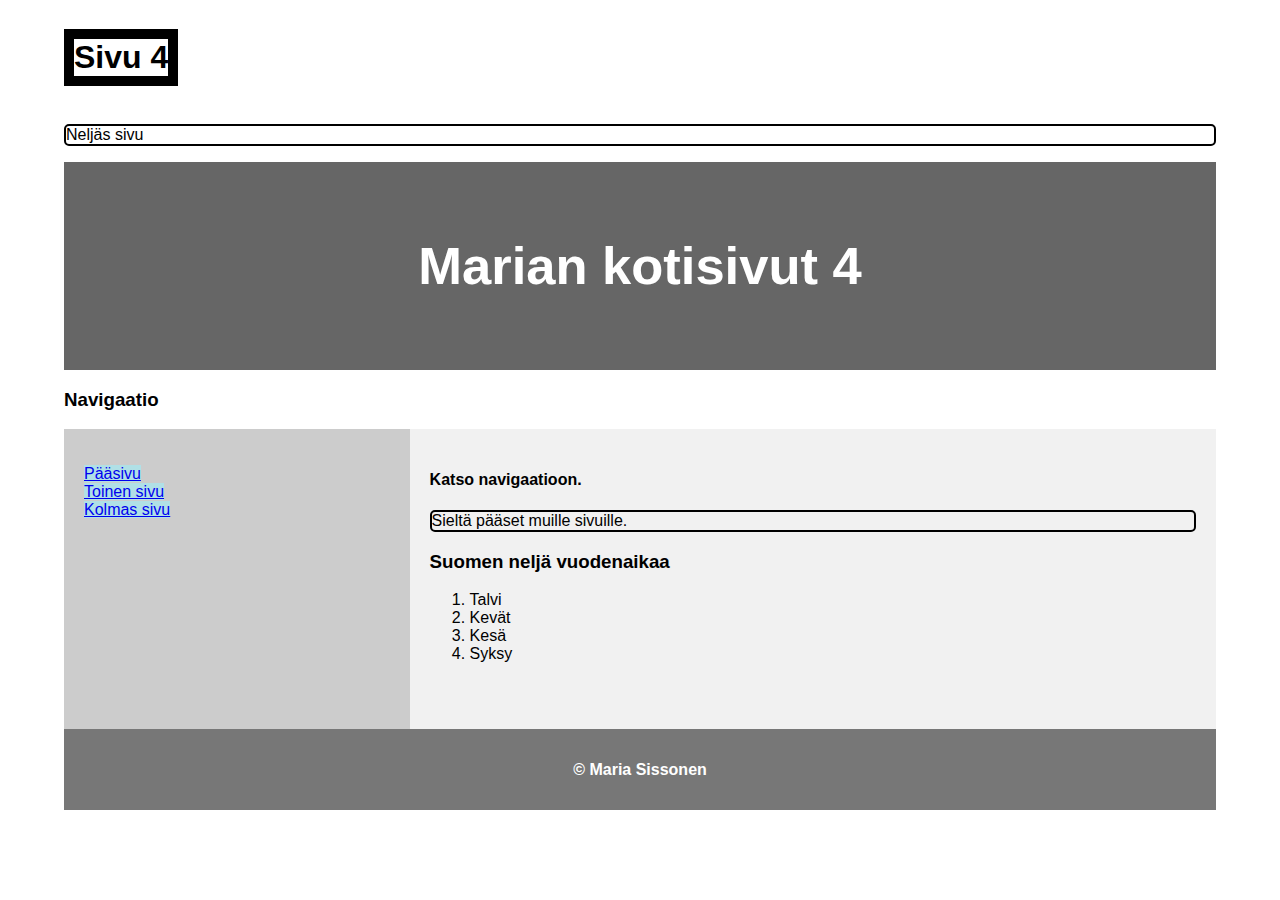
<file: fourth.html>
<!DOCTYPE html>
<html lang="en">
<head>
<title>Marian kotisivut</title>
<meta charset="utf-8">
<link rel="stylesheet" href="styles.css"> 
<meta name="viewport" content="width=device-width, initial-scale=1">
</head>
<body>

<h1>Sivu 4</h1>
<p>Neljäs sivu</p>


<header>
  <h2>Marian kotisivut 4</h2>
</header>
<section> <h3>Navigaatio</h3>
  <nav>
    <ul>
      <li><a href="https://mariasis.github.io/index.html">Pääsivu</a></li>
      <li><a href="https://mariasis.github.io/second.html">Toinen sivu</a></li>
       <li><a href="https://mariasis.github.io/third.html">Kolmas sivu</a></li>
    </ul>
  </nav>
 
  <article>
    <h4>Katso navigaatioon.</h4>
    <p>Sieltä pääset muille sivuille.</p>
 <h3>Suomen neljä vuodenaikaa</h3>
    
    <ol>
        <li>Talvi</li>
        <li>Kevät</li>
        <li>Kesä</li>
      <li>Syksy</li>
    </ol>
</section>

<footer>
 <h4> &copy; Maria Sissonen </h4>
</footer>

</body>
</html>
</file>
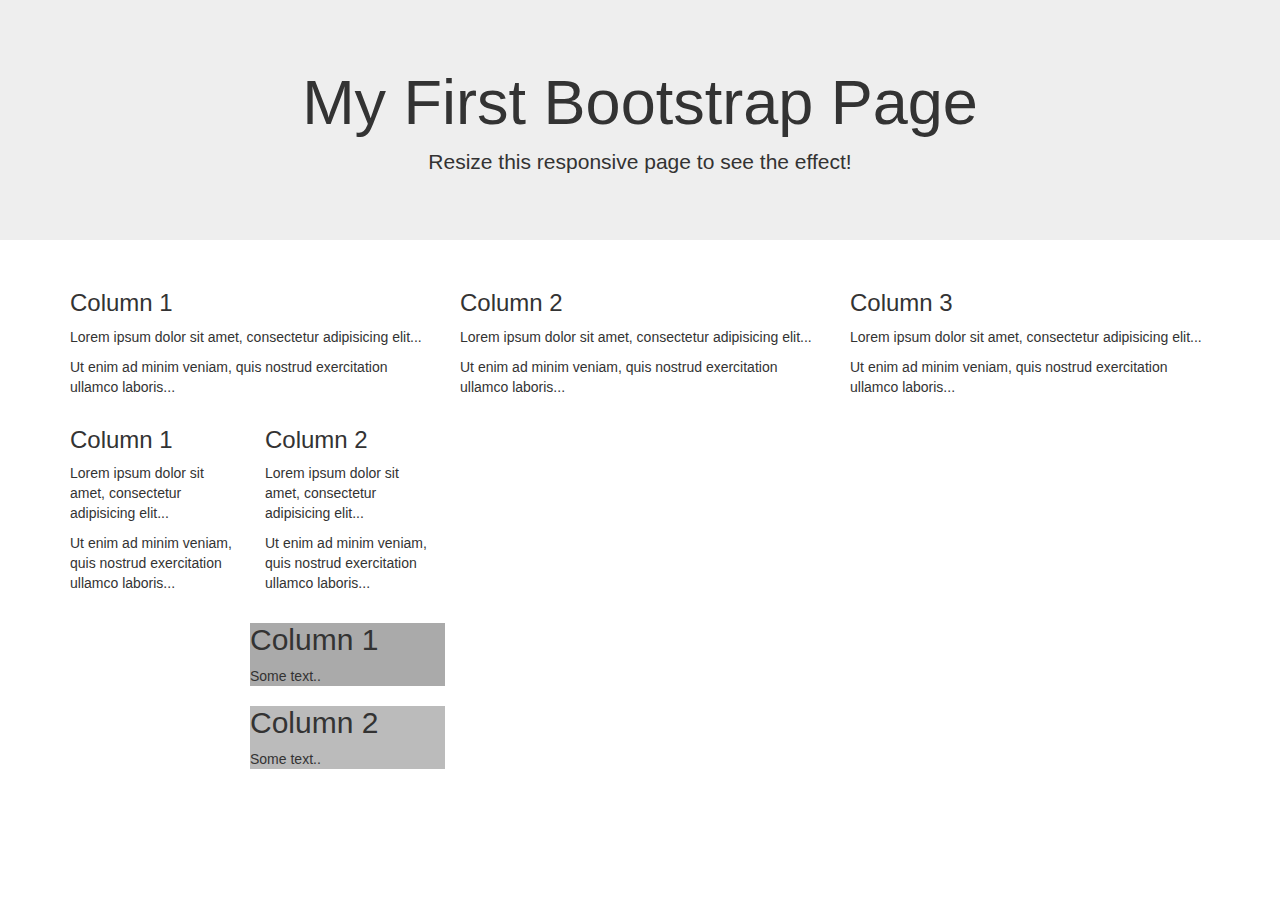
<file: harjoitus.html>
<!DOCTYPE html>
<html lang="en">
<head>
  <title>Bootstrap Example</title>
  <meta charset="utf-8">
  <meta name="viewport" content="width=device-width, initial-scale=1">
  <link rel="stylesheet" href="https://maxcdn.bootstrapcdn.com/bootstrap/3.4.1/css/bootstrap.min.css">
  <script src="https://ajax.googleapis.com/ajax/libs/jquery/3.6.1/jquery.min.js"></script>
  <script src="https://maxcdn.bootstrapcdn.com/bootstrap/3.4.1/js/bootstrap.min.js"></script>
</head>
<body>

<div class="jumbotron text-center">
  <h1>My First Bootstrap Page</h1>
  <p>Resize this responsive page to see the effect!</p> 
</div>
  
<div class="container">
  <div class="row">
    <div class="col-sm-4">
      <h3>Column 1</h3>
      <p>Lorem ipsum dolor sit amet, consectetur adipisicing elit...</p>
      <p>Ut enim ad minim veniam, quis nostrud exercitation ullamco laboris...</p>
    </div>
    <div class="col-sm-4">
      <h3>Column 2</h3>
      <p>Lorem ipsum dolor sit amet, consectetur adipisicing elit...</p>
      <p>Ut enim ad minim veniam, quis nostrud exercitation ullamco laboris...</p>
    </div>
    <div class="col-sm-4">
      <h3>Column 3</h3>        
      <p>Lorem ipsum dolor sit amet, consectetur adipisicing elit...</p>
      <p>Ut enim ad minim veniam, quis nostrud exercitation ullamco laboris...</p>
    </div>
  </div>
</div>

<div class="container">
  <div class="row">
    <div class="col-sm-2">
      <h3>Column 1</h3>
      <p>Lorem ipsum dolor sit amet, consectetur adipisicing elit...</p>
      <p>Ut enim ad minim veniam, quis nostrud exercitation ullamco laboris...</p>
    </div>
    <div class="col-sm-2">
      <h3>Column 2</h3>
      <p>Lorem ipsum dolor sit amet, consectetur adipisicing elit...</p>
      <p>Ut enim ad minim veniam, quis nostrud exercitation ullamco laboris...</p>
      <div class="row">
  <div class="column" style="background-color:#aaa;">
    <h2>Column 1</h2>
    <p>Some text..</p>
  </div>
  <div class="column" style="background-color:#bbb;">
    <h2>Column 2</h2>
    <p>Some text..</p>
  </div>
</div>
    

</body>
</html>
</file>
<file: styles.css>
* {
  box-sizing: border-box;
}

p {
  border: 2px solid black;
  border-radius: 5px;
}

p.round3 {
  border: 2px solid black;
  border-radius: 12px;
  padding: 5px;
}

h1{
    border-width: 10px;
    border-color: black;
    border-style: solid;
    display: inline-block;
}
#rcorners1 {
  border-radius: 25px;
  background: #73AD21;
  padding: 20px;
  width: 200px;
  height: 150px;
}

body {
width: 90%;
margin-left: auto;
margin-right: auto;
}  


body {
  font-family: Arial, Helvetica, sans-serif;
}

a {
  background-color: powderblue;
  transition: background-color 0.5s;
}

a:hover {
  background-color: red;
}


/* Style the header */
header {
  background-color: #666;
  padding: 30px;
  text-align: center;
  font-size: 35px;
  color: white;
}

/* Create two columns/boxes that floats next to each other */
nav {
  float: left;
  width: 30%;
  height: 300px; /* only for demonstration, should be removed */
  background: #ccc;
  padding: 20px;
}

/* Style the list inside the menu */
nav ul {
  list-style-type: none;
  padding: 0;
}

article {
  float: left;
  padding: 20px;
  width: 70%;
  background-color: #f1f1f1;
  height: 300px; /* only for demonstration, should be removed */
}

/* Clear floats after the columns */
section::after {
  content: "";
  display: table;
  clear: both;
}

/* Style the footer */
footer {
  background-color: #777;
  padding: 10px;
  text-align: center;
  color: white;
}

/* Responsive layout - makes the two columns/boxes stack on top of each other instead of next to each other, on small screens */
@media (max-width: 600px) {
  nav, article {
    width: 100%;
    height: auto;
  }
}
#rcorners1 {
  border-radius: 25px;
  background: #73AD21;
  padding: 20px;
  width: 200px;
  height: 150px;
}
</file>
